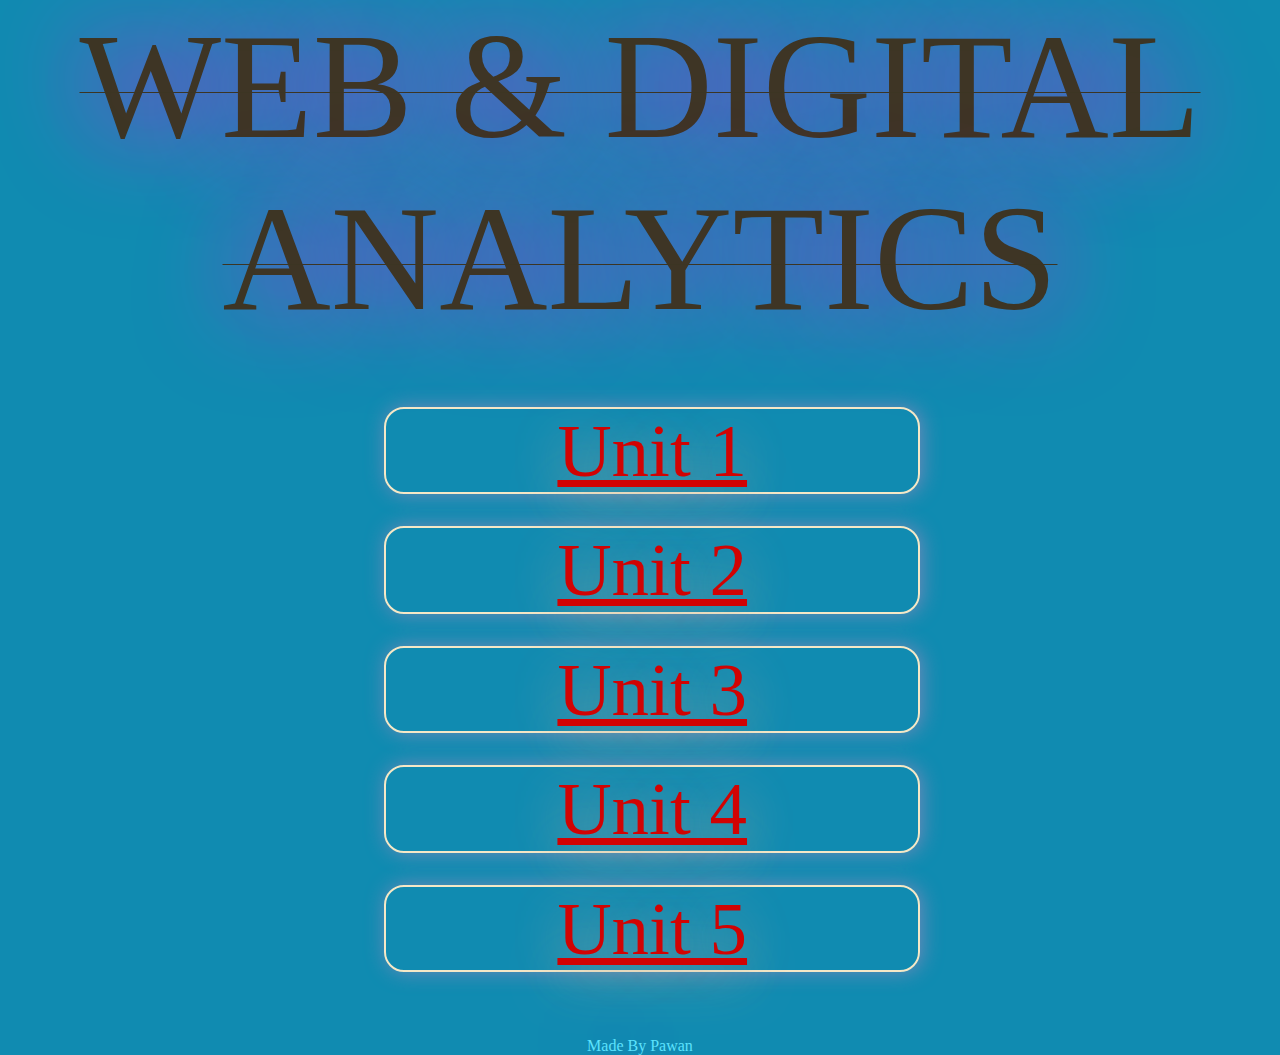
<file: index.html>
<html>
    <head>
        <title>W&DA Notes</title>
        <link rel="stylesheet" href="index_css.css">
    </head>
    <body>
        <header>
            <h1 class="glow under"> web & digital analytics</h1>
        </header>
        <main>
            <div class="container">
                <a href="unit1.html">
                    <div class="chapters">Unit 1</div>
                </a>
            </div>
            <div class="container">
                <a href="unit2.html">
                <div class="chapters">Unit 2</div>
            </a>
            </div>
            <div class="container">
                <a href="unit3.html">
                <div class="chapters">Unit 3</div>
            </a>
            </div>
            <div class="container">
                <a href="unit4.html">
                <div class="chapters">Unit 4</div>
            </a>
            </div>
            <div class="container">
                <a href="unit5.html">
                <div class="chapters">Unit 5</div>
            </a>
            </div>
        </main>
        <footer>
            <p class="glow">Made by Pawan </p>
        </footer>
    </body>
</html>
</file>
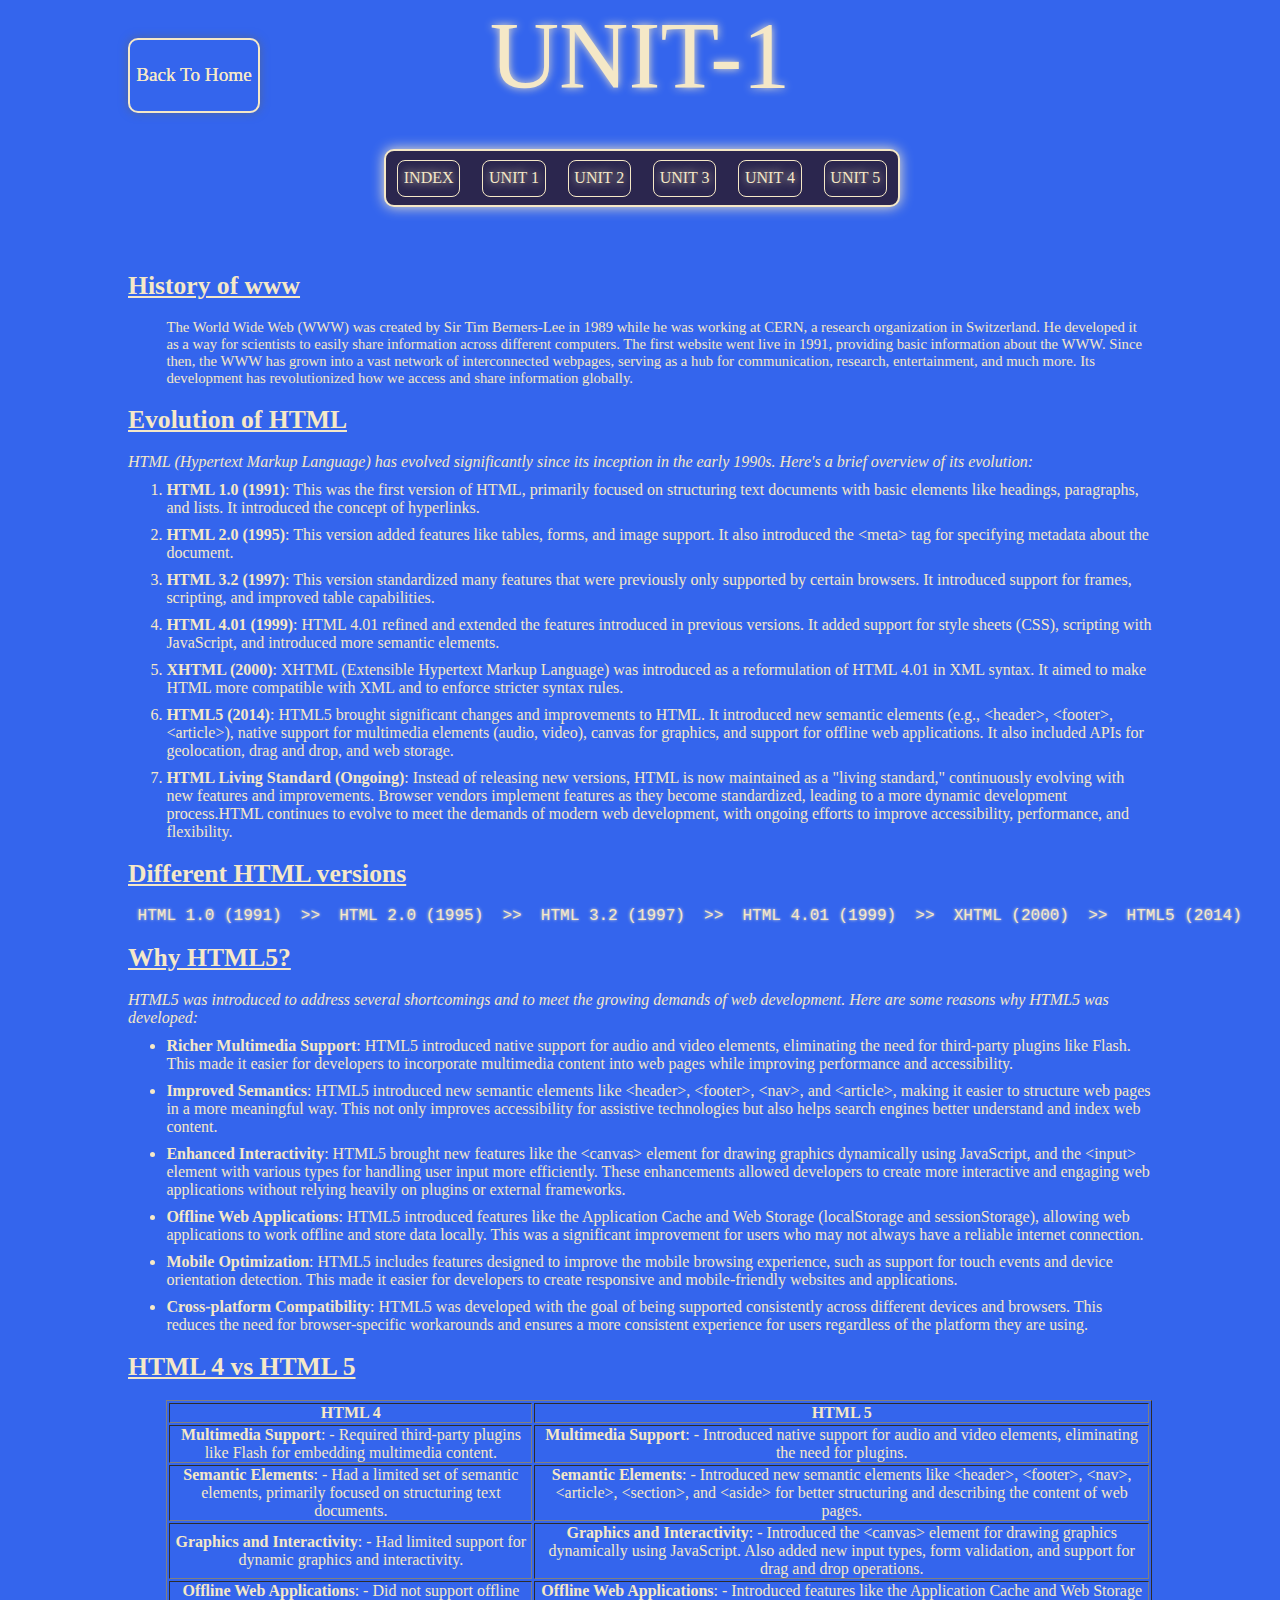
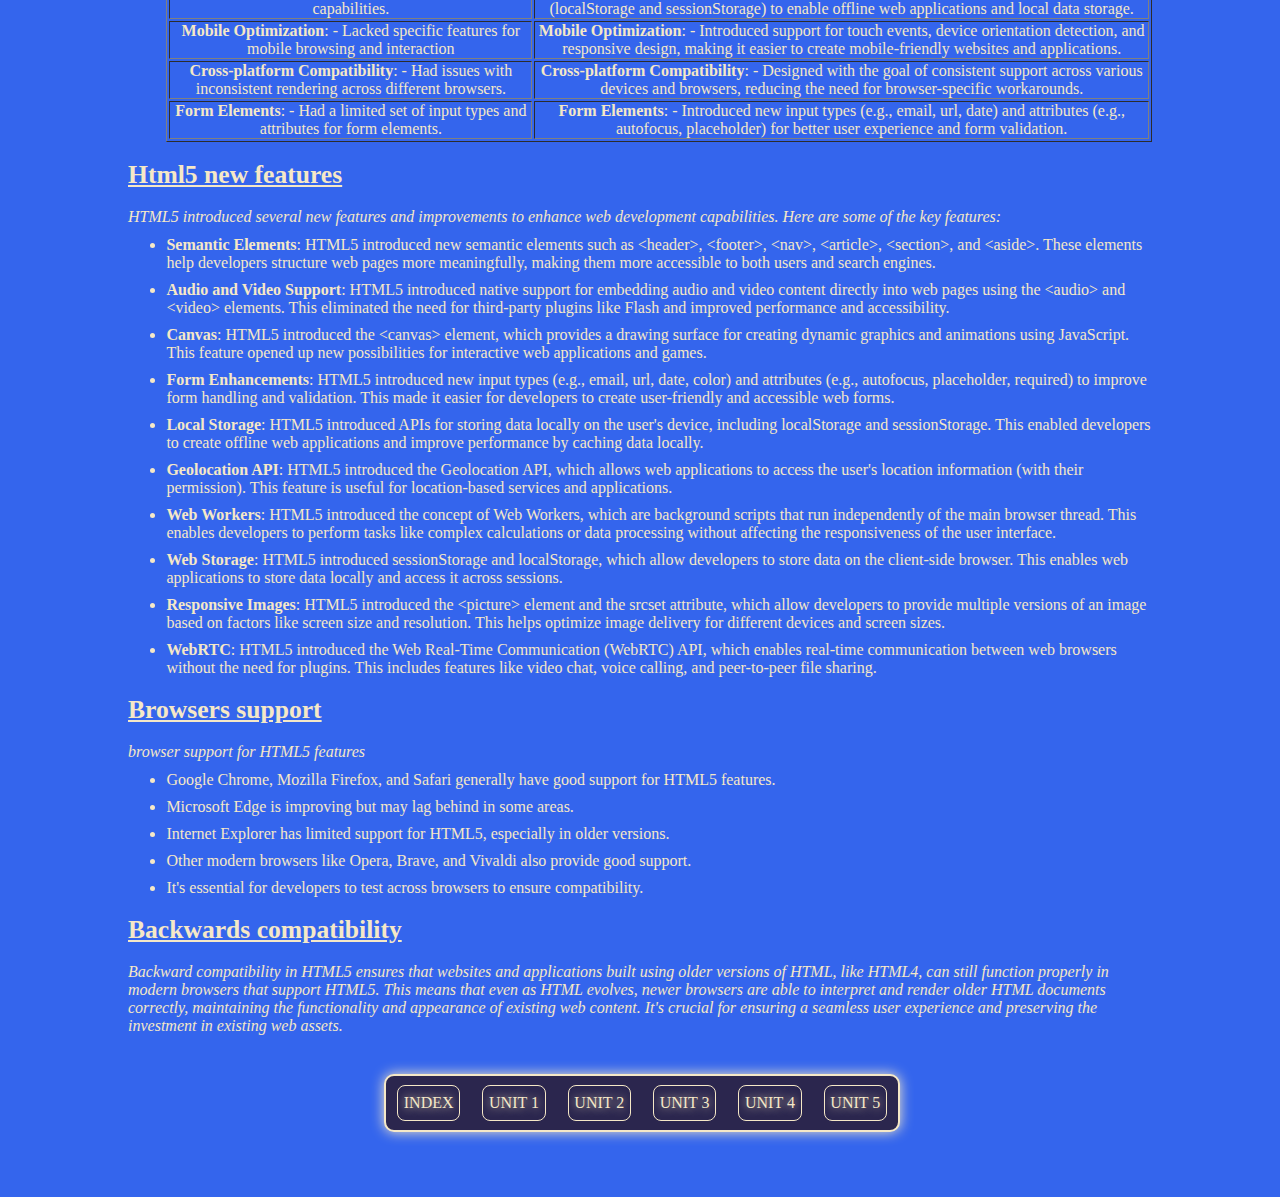
<file: unit1.html>
<html>
    <head>
        <title>UNIT-1</title>
        <link rel="stylesheet" href="unit.css">
    </head>
    <body>
        <header>
            <a href="index.html" class="backIndex">
                <div class="back_to_index">
                    Back to Home
                </div>
            </a>
            <h1>unit-1</h1>
            <div class="whiter">
                <ul>
                    <a href="index.html"><li>index</li></a>
                    <a href="unit1.html"><li>unit 1</li></a>
                    <a href="unit2.html"><li>unit 2</li></a>
                    <a href="unit3.html"><li>unit 3</li></a>
                    <a href="unit4.html"><li>unit 4</li></a>
                    <a href="unit5.html"><li>unit 5</li></a>
                </ul>
            </div>
        </header>
        
        <main>
            <h2>History of www</h2>
            <p class="buff">
                The World Wide Web (WWW) was created by Sir Tim Berners-Lee in 1989 while he was working at CERN, a research organization in Switzerland. He developed it as a way for scientists to easily share information across different computers. The first website went live in 1991, providing basic information about the WWW. Since then, the WWW has grown into a vast network of interconnected webpages, serving as a hub for communication, research, entertainment, and much more. Its development has revolutionized how we access and share information globally.
            </p>
            <h2>Evolution of HTML</h2>
            <p class="buff">
                <div class="ital">HTML (Hypertext Markup Language) has evolved significantly since its inception in the early 1990s. Here's a brief overview of its evolution:</div>
                <ol class="buff">
                    <li>
                        <b>HTML 1.0 (1991)</b>: This was the first version of HTML, primarily focused on structuring text documents with basic elements like headings, paragraphs, and lists. It introduced the concept of hyperlinks.
                    </li>
                    <li>
                        <b>HTML 2.0 (1995)</b>: This version added features like tables, forms, and image support. It also introduced the &lt;meta&gt; tag for specifying metadata about the document.
                    </li>
                    <li>
                        <b>HTML 3.2 (1997)</b>: This version standardized many features that were previously only supported by certain browsers. It introduced support for frames, scripting, and improved table capabilities.
                    </li>
                    <li>
                        <b>HTML 4.01 (1999)</b>: HTML 4.01 refined and extended the features introduced in previous versions. It added support for style sheets (CSS), scripting with JavaScript, and introduced more semantic elements.
                    </li>
                    <li>
                        <b>XHTML (2000)</b>: XHTML (Extensible Hypertext Markup Language) was introduced as a reformulation of HTML 4.01 in XML syntax. It aimed to make HTML more compatible with XML and to enforce stricter syntax rules.
                    </li>
                    <li>
                        <b>HTML5 (2014)</b>: HTML5 brought significant changes and improvements to HTML. It introduced new semantic elements (e.g., &lt;header&gt;, &lt;footer&gt;, &lt;article&gt;), native support for multimedia elements (audio, video), canvas for graphics, and support for offline web applications. It also included APIs for geolocation, drag and drop, and web storage.
                    </li>
                    <li>
                        <b>HTML Living Standard (Ongoing)</b>: Instead of releasing new versions, HTML is now maintained as a "living standard," continuously evolving with new features and improvements. Browser vendors implement features as they become standardized, leading to a more dynamic development process.HTML continues to evolve to meet the demands of modern web development, with ongoing efforts to improve accessibility, performance, and flexibility.
                    </li>
                </ol>
            </p>   
            <h2>Different HTML versions</h2>
            <p class="buff">
				<pre> HTML 1.0 (1991)  >>  HTML 2.0 (1995)  >>  HTML 3.2 (1997)  >>  HTML 4.01 (1999)  >>  XHTML (2000)  >>  HTML5 (2014) </pre>
            </p>
            <h2>Why HTML5?</h2>
            <p class="buff">
                <div class="ital">HTML5 was introduced to address several shortcomings and to meet the growing demands of web development. Here are some reasons why HTML5 was developed:</div>
                <ul class="buff">
                    <li>
                        <b>Richer Multimedia Support</b>: HTML5 introduced native support for audio and video elements, eliminating the need for third-party plugins like Flash. This made it easier for developers to incorporate multimedia content into web pages while improving performance and accessibility.
                    </li>
                    <li>
                        <b>Improved Semantics</b>: HTML5 introduced new semantic elements like &lt;header&gt;, &lt;footer&gt;, &lt;nav&gt;, and &lt;article&gt;, making it easier to structure web pages in a more meaningful way. This not only improves accessibility for assistive technologies but also helps search engines better understand and index web content.
                    </li>
                    <li>
                        <b>Enhanced Interactivity</b>: HTML5 brought new features like the &lt;canvas&gt; element for drawing graphics dynamically using JavaScript, and the &lt;input&gt; element with various types for handling user input more efficiently. These enhancements allowed developers to create more interactive and engaging web applications without relying heavily on plugins or external frameworks.
                    </li>
                    <li>
                        <b>Offline Web Applications</b>: HTML5 introduced features like the Application Cache and Web Storage (localStorage and sessionStorage), allowing web applications to work offline and store data locally. This was a significant improvement for users who may not always have a reliable internet connection.
                    </li>
                    <li>
                        <b>Mobile Optimization</b>: HTML5 includes features designed to improve the mobile browsing experience, such as support for touch events and device orientation detection. This made it easier for developers to create responsive and mobile-friendly websites and applications.
                    </li>
                    <li>
                        <b>Cross-platform Compatibility</b>: HTML5 was developed with the goal of being supported consistently across different devices and browsers. This reduces the need for browser-specific workarounds and ensures a more consistent experience for users regardless of the platform they are using.
                    </li>
                </ul>
            </p>
            <h2>HTML 4 vs HTML 5</h2>
            <p class="buff">
                <table border=1>
                    <tr>
                        <td><b>HTML 4</b></td>
                        <td><b>HTML 5</b></td>
                    </tr>
                    <tr>
                        <td><b>Multimedia Support</b>:
                            - Required third-party plugins like Flash for embedding multimedia content.
                        </td>
                        <td><b>Multimedia Support</b>:
                            - Introduced native support for audio and video elements, eliminating the need for plugins.
						</td>
                    </tr>
                    <tr>
                        <td><b>Semantic Elements</b>: - Had a limited set of semantic elements, primarily focused on structuring text documents.</td>
                        <td><b>Semantic Elements</b>: - Introduced new semantic elements like &lt;header&gt;, &lt;footer&gt;, &lt;nav&gt;, &lt;article&gt;, &lt;section&gt;, and &lt;aside&gt; for better structuring and describing the content of web pages.</td>
                    </tr>
                    <tr>
                        <td><b>Graphics and Interactivity</b>: - Had limited support for dynamic graphics and interactivity.</td>
                        <td><b>Graphics and Interactivity</b>: - Introduced the &lt;canvas&gt; element for drawing graphics dynamically using JavaScript. Also added new input types, form validation, and support for drag and drop operations.</td>
                    </tr>
                    <tr>
                        <td><b>Offline Web Applications</b>: - Did not support offline capabilities.</td>
                        <td><b>Offline Web Applications</b>: - Introduced features like the Application Cache and Web Storage (localStorage and sessionStorage) to enable offline web applications and local data storage.</td>
                    </tr>
                    <tr>
                        <td><b>Mobile Optimization</b>: - Lacked specific features for mobile browsing and interaction</td>
                        <td><b>Mobile Optimization</b>: - Introduced support for touch events, device orientation detection, and responsive design, making it easier to create mobile-friendly websites and applications.</td>
                    </tr>
                    <tr>
                        <td><b>Cross-platform Compatibility</b>: - Had issues with inconsistent rendering across different browsers.</td>
                        <td><b>Cross-platform Compatibility</b>: - Designed with the goal of consistent support across various devices and browsers, reducing the need for browser-specific workarounds.</td>
                    </tr>
                    <tr>
                        <td><b>Form Elements</b>: - Had a limited set of input types and attributes for form elements.</td>
                        <td><b>Form Elements</b>: - Introduced new input types (e.g., email, url, date) and attributes (e.g., autofocus, placeholder) for better user experience and form validation.</td>
                    </tr>
                </table>
            </p>
			
			<h2>Html5 new features</h2>
			<p class="buff">
				<div class="ital"> HTML5 introduced several new features and improvements to enhance web development capabilities. Here are some of the key features: </div>
				<ul class="buff">
					<li>
						<b>Semantic Elements</b>: HTML5 introduced new semantic elements such as &lt;header&gt;, &lt;footer&gt;, &lt;nav&gt;, &lt;article&gt;, &lt;section&gt;, and &lt;aside&gt;. These elements help developers structure web pages more meaningfully, making them more accessible to both users and search engines.
					</li>
					<li>
						<b>Audio and Video Support</b>: HTML5 introduced native support for embedding audio and video content directly into web pages using the &lt;audio&gt; and &lt;video&gt; elements. This eliminated the need for third-party plugins like Flash and improved performance and accessibility.
					</li>
					<li>
						<b>Canvas</b>: HTML5 introduced the &lt;canvas&gt; element, which provides a drawing surface for creating dynamic graphics and animations using JavaScript. This feature opened up new possibilities for interactive web applications and games.
					</li>
					<li>
						<b>Form Enhancements</b>: HTML5 introduced new input types (e.g., email, url, date, color) and attributes (e.g., autofocus, placeholder, required) to improve form handling and validation. This made it easier for developers to create user-friendly and accessible web forms.
					</li>
					<li>
						<b>Local Storage</b>: HTML5 introduced APIs for storing data locally on the user's device, including localStorage and sessionStorage. This enabled developers to create offline web applications and improve performance by caching data locally.
					</li>
					<li>
						<b>Geolocation API</b>: HTML5 introduced the Geolocation API, which allows web applications to access the user's location information (with their permission). This feature is useful for location-based services and applications.
					</li>
					<li>
						<b>Web Workers</b>: HTML5 introduced the concept of Web Workers, which are background scripts that run independently of the main browser thread. This enables developers to perform tasks like complex calculations or data processing without affecting the responsiveness of the user interface.
					</li>
					<li>
						<b>Web Storage</b>: HTML5 introduced sessionStorage and localStorage, which allow developers to store data on the client-side browser. This enables web applications to store data locally and access it across sessions.
					</li>
					<li>
						<b>Responsive Images</b>: HTML5 introduced the &lt;picture&gt; element and the srcset attribute, which allow developers to provide multiple versions of an image based on factors like screen size and resolution. This helps optimize image delivery for different devices and screen sizes.
					</li>
					<li>
						<b>WebRTC</b>: HTML5 introduced the Web Real-Time Communication (WebRTC) API, which enables real-time communication between web browsers without the need for plugins. This includes features like video chat, voice calling, and peer-to-peer file sharing.
					</li>
				</ul>
			</p>
			<h2>Browsers support</h2>
			<p>
				<div class="ital">browser support for HTML5 features</div>
				<ul class="buff">
					<li>
						Google Chrome, Mozilla Firefox, and Safari generally have good support for HTML5 features.
					</li>
					<li>
						Microsoft Edge is improving but may lag behind in some areas.
					</li>
					<li>
						Internet Explorer has limited support for HTML5, especially in older versions.
					</li>
					<li>
						Other modern browsers like Opera, Brave, and Vivaldi also provide good support.
					</li>
					<li>
						It's essential for developers to test across browsers to ensure compatibility.
					</li>
				</ul>
			</p>
			<h2>Backwards compatibility</h2>
			<div class="ital">
				Backward compatibility in HTML5 ensures that websites and applications built using older versions of HTML, like HTML4, can still function properly in modern browsers that support HTML5. This means that even as HTML evolves, newer browsers are able to interpret and render older HTML documents correctly, maintaining the functionality and appearance of existing web content. It's crucial for ensuring a seamless user experience and preserving the investment in existing web assets.
			</div>
        </main>

        <footer>
            <div class="whiter">
                <ul>
                    <a href="index.html"><li>index</li></a>
                    <a href="unit1.html"><li>unit 1</li></a>
                    <a href="unit2.html"><li>unit 2</li></a>
                    <a href="unit3.html"><li>unit 3</li></a>
                    <a href="unit4.html"><li>unit 4</li></a>
                    <a href="unit5.html"><li>unit 5</li></a>
                </ul>
            </div>
        </footer>
    </body>
</html>
</file>
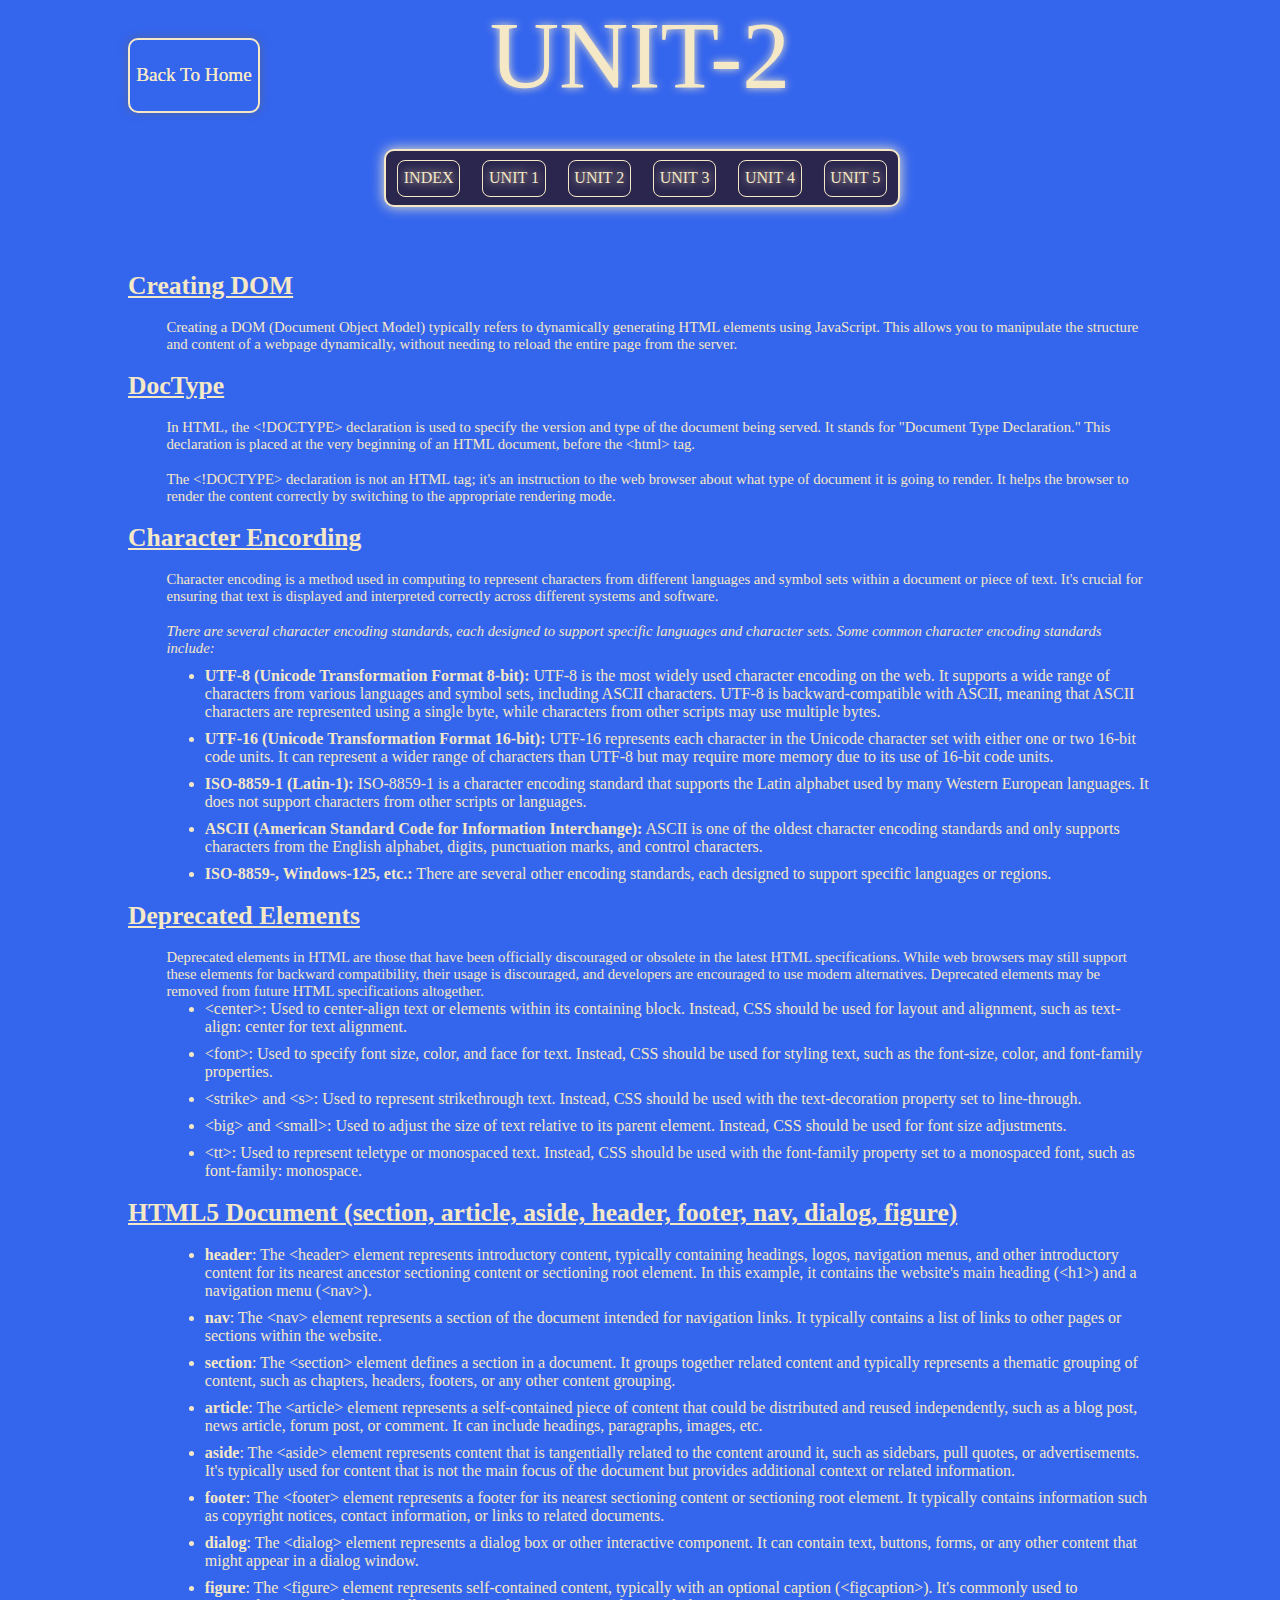
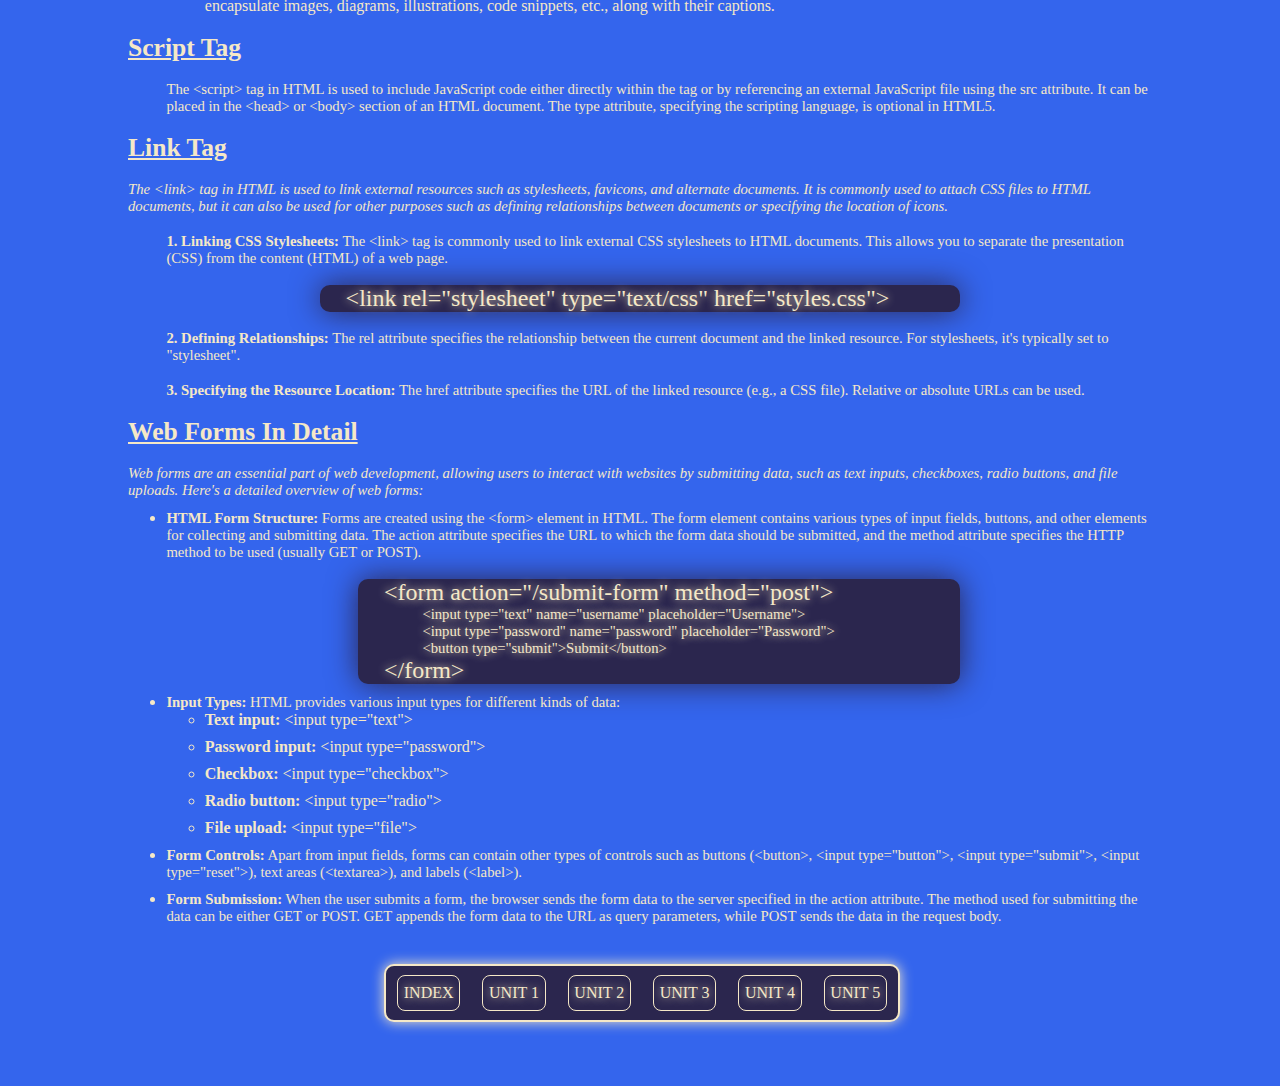
<file: unit2.html>
<html>
    <head>
        <title>UNIT-2</title>
        <link rel="stylesheet" href="unit.css">
    </head>
    <body>
        <header>
            <a href="index.html" class="backIndex">
                <div class="back_to_index">
                    Back to Home
                </div>
            </a>
            <h1>unit-2</h1>
            <div class="whiter">
                <ul>
                    <a href="index.html"><li>index</li></a>
                    <a href="unit1.html"><li>unit 1</li></a>
                    <a href="unit2.html"><li>unit 2</li></a>
                    <a href="unit3.html"><li>unit 3</li></a>
                    <a href="unit4.html"><li>unit 4</li></a>
                    <a href="unit5.html"><li>unit 5</li></a>
                </ul>
            </div>
        </header>
        
        <main>
            <h2>Creating DOM</h2>
            <p class="buff">Creating a DOM (Document Object Model) typically refers to dynamically generating HTML elements using JavaScript. This allows you to manipulate the structure and content of a webpage dynamically, without needing to reload the entire page from the server.</p>
            <h2>DocType</h2>
            <p class="buff">In HTML, the &lt;!DOCTYPE&gt; declaration is used to specify the version and type of the document being served. It stands for "Document Type Declaration." This declaration is placed at the very beginning of an HTML document, before the &lt;html&gt; tag.</p>
            <p class="buff gap">The &lt;!DOCTYPE&gt; declaration is not an HTML tag; it's an instruction to the web browser about what type of document it is going to render. It helps the browser to render the content correctly by switching to the appropriate rendering mode.</p>
            <h2>Character Encording</h2>
            <p class="buff">
                Character encoding is a method used in computing to represent characters from different languages and symbol sets within a document or piece of text. It's crucial for ensuring that text is displayed and interpreted correctly across different systems and software.
            </p>
            <p class="buff gap ital">There are several character encoding standards, each designed to support specific languages and character sets. Some common character encoding standards include:</p>
            <div class="buff">
                <ul class="buff">
                    <li><b>UTF-8 (Unicode Transformation Format 8-bit):</b> UTF-8 is the most widely used character encoding on the web. It supports a wide range of characters from various languages and symbol sets, including ASCII characters. UTF-8 is backward-compatible with ASCII, meaning that ASCII characters are represented using a single byte, while characters from other scripts may use multiple bytes.</li>
                    <li><b>UTF-16 (Unicode Transformation Format 16-bit):</b> UTF-16 represents each character in the Unicode character set with either one or two 16-bit code units. It can represent a wider range of characters than UTF-8 but may require more memory due to its use of 16-bit code units.</li>
                    <li><b>ISO-8859-1 (Latin-1):</b> ISO-8859-1 is a character encoding standard that supports the Latin alphabet used by many Western European languages. It does not support characters from other scripts or languages.</li>
                    <li><b>ASCII (American Standard Code for Information Interchange):</b> ASCII is one of the oldest character encoding standards and only supports characters from the English alphabet, digits, punctuation marks, and control characters.</li>
                    <li><b>ISO-8859-, Windows-125, etc.:</b> There are several other encoding standards, each designed to support specific languages or regions.</li>
                </ul>
            </div>
            <h2>Deprecated Elements</h2>
            <p class="buff">
                Deprecated elements in HTML are those that have been officially discouraged or obsolete in the latest HTML specifications. While web browsers may still support these elements for backward compatibility, their usage is discouraged, and developers are encouraged to use modern alternatives. Deprecated elements may be removed from future HTML specifications altogether.
            </p>
            <div class="buff">
                <ul class="buff">
                    <li>&lt;center&gt;: Used to center-align text or elements within its containing block. Instead, CSS should be used for layout and alignment, such as text-align: center for text alignment.</li>
                    <li>&lt;font&gt;: Used to specify font size, color, and face for text. Instead, CSS should be used for styling text, such as the font-size, color, and font-family properties.</li>
                    <li>&lt;strike&gt; and &lt;s&gt;: Used to represent strikethrough text. Instead, CSS should be used with the text-decoration property set to line-through.</li>
                    <li>&lt;big&gt; and &lt;small&gt;: Used to adjust the size of text relative to its parent element. Instead, CSS should be used for font size adjustments.</li>
                    <li>&lt;tt&gt;: Used to represent teletype or monospaced text. Instead, CSS should be used with the font-family property set to a monospaced font, such as font-family: monospace.</li>
                </ul>
            </div>
            <h2>HTML5 Document (section, article, aside, header, footer, nav, dialog, figure)</h2>
            <div class="buff">
                <ul class="buff">
                    <li><b>header</b>: The &lt;header&gt; element represents introductory content, typically containing headings, logos, navigation menus, and other introductory content for its nearest ancestor sectioning content or sectioning root element. In this example, it contains the website's main heading (&lt;h1&gt;) and a navigation menu (&lt;nav&gt;).</li>
                    <li><b>nav</b>: The &lt;nav&gt; element represents a section of the document intended for navigation links. It typically contains a list of links to other pages or sections within the website.</li>
                    <li><b>section</b>: The &lt;section&gt; element defines a section in a document. It groups together related content and typically represents a thematic grouping of content, such as chapters, headers, footers, or any other content grouping.</li>
                    <li><b>article</b>: The &lt;article&gt; element represents a self-contained piece of content that could be distributed and reused independently, such as a blog post, news article, forum post, or comment. It can include headings, paragraphs, images, etc.</li>
                    <li><b>aside</b>: The &lt;aside&gt; element represents content that is tangentially related to the content around it, such as sidebars, pull quotes, or advertisements. It's typically used for content that is not the main focus of the document but provides additional context or related information.</li>
                    <li><b>footer</b>: The &lt;footer&gt; element represents a footer for its nearest sectioning content or sectioning root element. It typically contains information such as copyright notices, contact information, or links to related documents.</li>
                    <li><b>dialog</b>: The &lt;dialog&gt; element represents a dialog box or other interactive component. It can contain text, buttons, forms, or any other content that might appear in a dialog window.</li>
                    <li><b>figure</b>: The &lt;figure&gt; element represents self-contained content, typically with an optional caption (&lt;figcaption&gt;). It's commonly used to encapsulate images, diagrams, illustrations, code snippets, etc., along with their captions.</li>
                </ul>
            </div>
            <h2>Script Tag</h2>
            <p class="buff">
                The &lt;script&gt; tag in HTML is used to include JavaScript code either directly within the tag or by referencing an external JavaScript file using the src attribute. It can be placed in the &lt;head&gt; or &lt;body&gt; section of an HTML document. The type attribute, specifying the scripting language, is optional in HTML5.
            </p>
            <h2>Link Tag</h2>
            <p class="ital">
                The &lt;link&gt; tag in HTML is used to link external resources such as stylesheets, favicons, and alternate documents. It is commonly used to attach CSS files to HTML documents, but it can also be used for other purposes such as defining relationships between documents or specifying the location of icons.
            </p>
            <p class="buff gap"><b>1. Linking CSS Stylesheets:</b> The &lt;link&gt; tag is commonly used to link external CSS stylesheets to HTML documents. This allows you to separate the presentation (CSS) from the content (HTML) of a web page.</p>
            <div class="example">&lt;link rel="stylesheet" type="text/css" href="styles.css"&gt;</div>
            <p class="buff gap">
                <b>2. Defining Relationships:</b> The rel attribute specifies the relationship between the current document and the linked resource. For stylesheets, it's typically set to "stylesheet".
            </p>
            <p class="buff gap"><b>3. Specifying the Resource Location:</b> The href attribute specifies the URL of the linked resource (e.g., a CSS file). Relative or absolute URLs can be used.</p>
            <h2>Web Forms In Detail</h2>
            <p class="ital">Web forms are an essential part of web development, allowing users to interact with websites by submitting data, such as text inputs, checkboxes, radio buttons, and file uploads. Here's a detailed overview of web forms:</p>
            <ul class="buff">
                <li>
                    <p><b>HTML Form Structure:</b> Forms are created using the &lt;form&gt; element in HTML. The form element contains various types of input fields, buttons, and other elements for collecting and submitting data. The action attribute specifies the URL to which the form data should be submitted, and the method attribute specifies the HTTP method to be used (usually GET or POST).</p>
                    <div class="example">
                        &lt;form action="/submit-form" method="post"&gt;
                        <p class="buff">&lt;input type="text" name="username" placeholder="Username"&gt;</p>
                        <p class="buff">&lt;input type="password" name="password" placeholder="Password"&gt;</p>
                        <p class="buff">&lt;button type="submit"&gt;Submit&lt;/button&gt;</p>
                        &lt;/form&gt;
                    </div>
                </li>

                <li>
                    <p><b>Input Types:</b> HTML provides various input types for different kinds of data:
                    </p>
                    <ul class="buff">
                        <li><b>Text input:</b> &LT;input type="text"&GT;</li>
                        <li><b>Password input:</b> &LT;input type="password"&GT;</li>
                        <li><b>Checkbox:</b> &LT;input type="checkbox"&GT;</li>
                        <li><b>Radio button:</b> &lt;input type="radio"&gt;</li>
                        <li><b>File upload:</b> &lt;input type="file"&gt;</li>
                    </ul>
                </li>

                <li>
                    <p><b>Form Controls:</b> Apart from input fields, forms can contain other types of controls such as buttons (&lt;button&gt;, &lt;input type="button"&gt;, &lt;input type="submit"&gt;, &lt;input type="reset"&gt;), text areas (&lt;textarea&gt;), and labels (&lt;label&gt;).</p>
                </li>
                <li><p>
                    <b>Form Submission:</b> When the user submits a form, the browser sends the form data to the server specified in the action attribute. The method used for submitting the data can be either GET or POST. GET appends the form data to the URL as query parameters, while POST sends the data in the request body.
                </p></li>
            </ul>
        </main>

        <footer>
            <div class="whiter">
                <ul>
                    <a href="index.html"><li>index</li></a>
                    <a href="unit1.html"><li>unit 1</li></a>
                    <a href="unit2.html"><li>unit 2</li></a>
                    <a href="unit3.html"><li>unit 3</li></a>
                    <a href="unit4.html"><li>unit 4</li></a>
                    <a href="unit5.html"><li>unit 5</li></a>
                </ul>
            </div>
        </footer>
    </body>
</html>
</file>
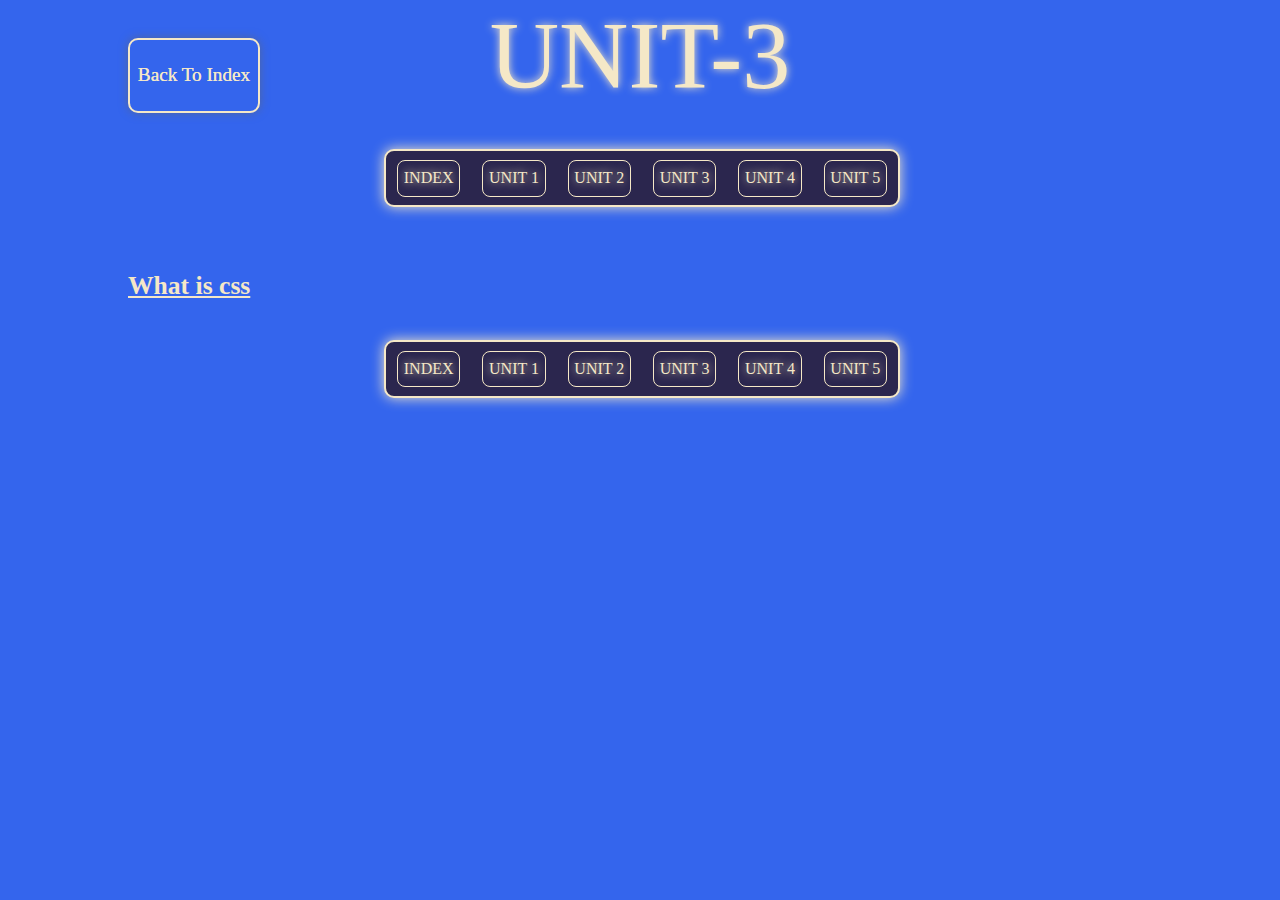
<file: unit3.html>
<html>
    <head>
        <title>UNIT-3</title>
        <link rel="stylesheet" href="unit.css">
    </head>
    <body>
        <header>
            <a href="index.html" class="backIndex">
                <div class="back_to_index">
                    Back to Index
                </div>
            </a>
            <h1>unit-3</h1>
            <div class="whiter">
                <ul>
                    <a href="index.html"><li>index</li></a>
                    <a href="unit1.html"><li>unit 1</li></a>
                    <a href="unit2.html"><li>unit 2</li></a>
                    <a href="unit3.html"><li>unit 3</li></a>
                    <a href="unit4.html"><li>unit 4</li></a>
                    <a href="unit5.html"><li>unit 5</li></a>
                </ul>
            </div>
        </header>
        
        <main>
            <h2>What is css</h2>
            <p></p>
        </main>

        <footer>
            <div class="whiter">
                <ul>
                    <a href="index.html"><li>index</li></a>
                    <a href="unit1.html"><li>unit 1</li></a>
                    <a href="unit2.html"><li>unit 2</li></a>
                    <a href="unit3.html"><li>unit 3</li></a>
                    <a href="unit4.html"><li>unit 4</li></a>
                    <a href="unit5.html"><li>unit 5</li></a>
                </ul>
            </div>
        </footer>
    </body>
</html>
</file>
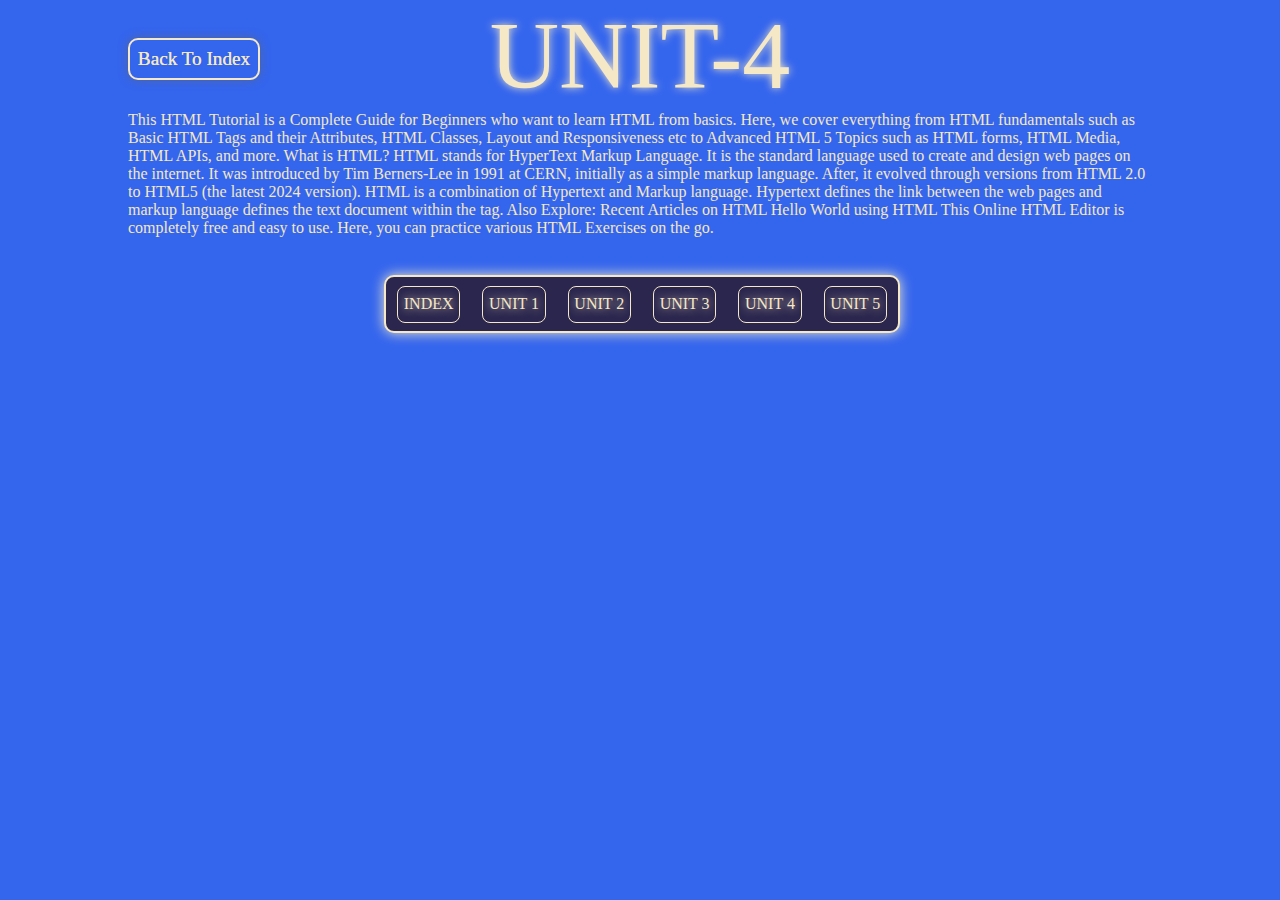
<file: unit4.html>
<html>
    <head>
        <title>UNIT-3</title>
        <link rel="stylesheet" href="unit.css">
    </head>
    <body>
        <header>
            <a href="index.html" class="backIndex">
                <div class="back_to_index">
                    Back to Index
                </div>
            </a>
            <h1>unit-4</h1>
        </header>
        
        <main>
            This HTML Tutorial is a Complete Guide for Beginners who want to learn HTML from basics. Here, we cover everything from HTML fundamentals such as Basic HTML Tags and their Attributes, HTML Classes, Layout and Responsiveness etc to Advanced HTML 5 Topics such as HTML forms, HTML Media, HTML APIs, and more.
            What is HTML?
HTML stands for HyperText Markup Language. It is the standard language used to create and design web pages on the internet. It was introduced by Tim Berners-Lee in 1991 at CERN, initially as a simple markup language. After, it evolved through versions from HTML 2.0 to HTML5 (the latest 2024 version).

HTML is a combination of Hypertext and Markup language. Hypertext defines the link between the web pages and markup language defines the text document within the tag.

Also Explore: Recent Articles on HTML

Hello World using HTML
This Online HTML Editor is completely free and easy to use. Here, you can practice various HTML Exercises on the go.
        </main>

        <footer>
            <div class="whiter">
                <ul>
                    <a href="index.html"><li>index</li></a>
                    <a href="unit1.html"><li>unit 1</li></a>
                    <a href="unit2.html"><li>unit 2</li></a>
                    <a href="unit3.html"><li>unit 3</li></a>
                    <a href="unit4.html"><li>unit 4</li></a>
                    <a href="unit5.html"><li>unit 5</li></a>
                </ul>
            </div>
        </footer>
    </body>
</html>
</file>
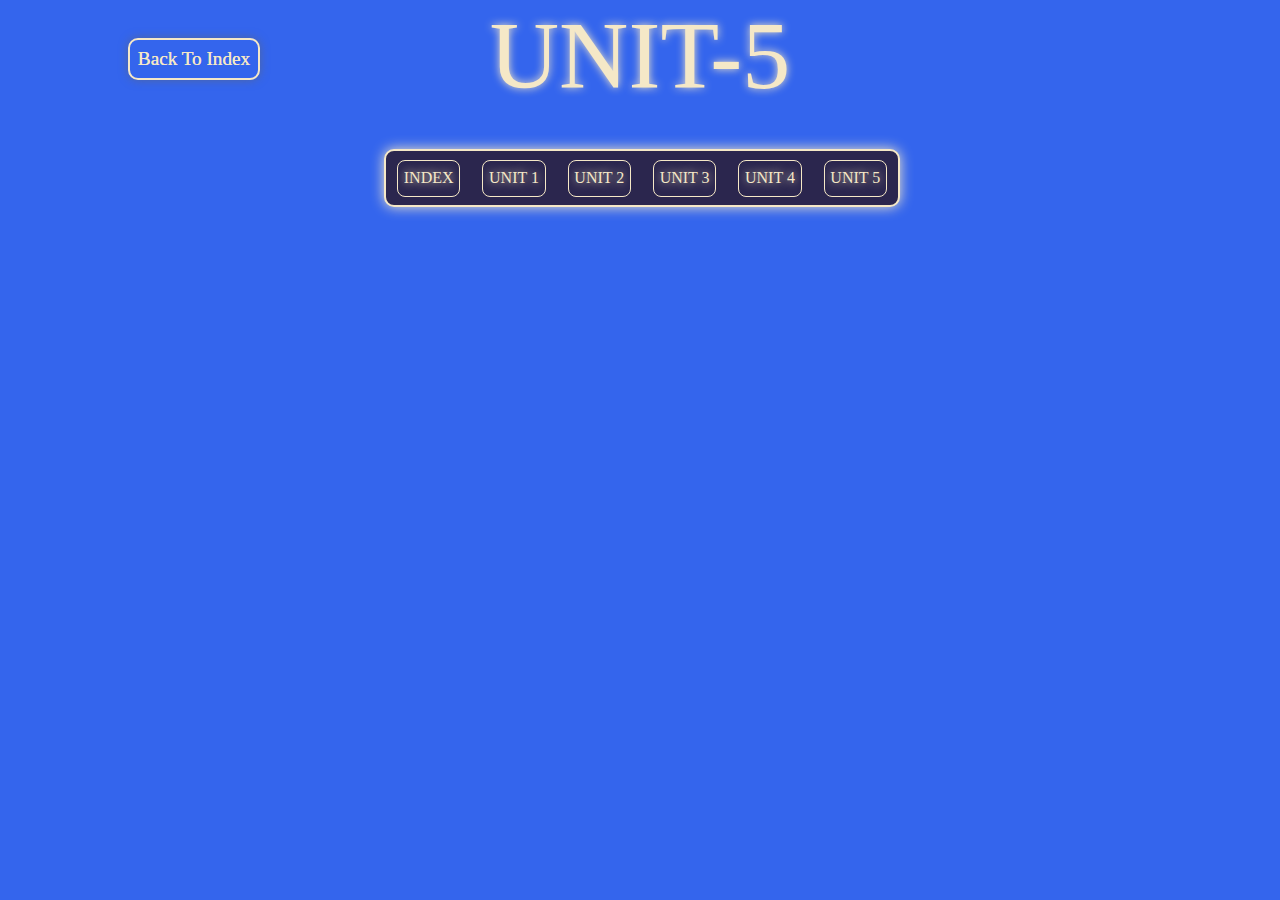
<file: unit5.html>
<html>
    <head>
        <title>UNIT-5</title>
        <link rel="stylesheet" href="unit.css">
    </head>
    <body>
        <header>
            <a href="index.html" class="backIndex">
                <div class="back_to_index">
                    Back to Index
                </div>
            </a>
            <h1>unit-5</h1>
        </header>
        
        <main>

        </main>

        <footer>
            <div class="whiter">
                <ul>
                    <a href="index.html"><li>index</li></a>
                    <a href="unit1.html"><li>unit 1</li></a>
                    <a href="unit2.html"><li>unit 2</li></a>
                    <a href="unit3.html"><li>unit 3</li></a>
                    <a href="unit4.html"><li>unit 4</li></a>
                    <a href="unit5.html"><li>unit 5</li></a>
                </ul>
            </div>
        </footer>
    </body>
</html>
</file>
<file: index_css.css>
*{
    margin: 0;
    padding: 0;
}
body{
    background-color: rgb(16, 139, 177);
}
h1{
    text-align: center;
    text-transform: uppercase;
    font-weight: 200;
    font-size: 150px;
    color: rgb(60, 53, 35);
}
h3{
	text-align: center;
    text-transform: uppercase;
    font-weight: 70;
    font-size: 35px;
    color: rgb(151, 43, 206);
}
a{
    text-decoration:underline;
    color:rgb(209, 3, 3);
}
main{
    height: 70%;
}
header{
	margin-bottom: 7vh;
}
footer{
    text-align: center;
    text-transform: capitalize;
    color: rgb(92, 226, 253);
}
.chapters{
    height: 10%;
	width: 40vw;
    padding: 2%;
	margin-bottom: 2rem;
    border-radius: 20px;
	display:flex;
    align-items: center;
    justify-content: space-around;
    text-align: center;
    font-size: 75px;
    box-shadow: 2px 0px 20px #708aba;
    border:2px solid rgb(245, 232, 199);
	transition: ease-in .2s box-shadow,ease-in .2s background-color;
    text-shadow: 0 10px 50px rgb(171, 167, 155);
}
.chapters:hover{
	background-color: rgb(67, 85, 133);
    box-shadow: 10px 0px 10px rgb(0, 255, 64);
}
.container{
    margin: 0 30% 2% 30%;
}
.glow{
	text-shadow: 0px 0px 100px rgb(255, 0, 225);
}
.under{
	text-decoration:line-through 1px;
}
</file>
<file: unit.css>
*{
    margin: 0;
    padding: 0;
}
body{
    background-color: rgb(52, 101, 237);
    
}
h1{
    text-align: center;
    text-transform: uppercase;
    font-weight: 100;
    font-size: 6rem;
    color: rgb(245, 232, 199);
	text-shadow: 0 0 8px rgb(245, 232, 199);
}
/* b{
	text-decoration: underline;
} */
h2{
	text-decoration: underline;
	font-size: 2vw;
	margin: 2vh 0;
	margin-left: 0vh;
}
.buff{
	padding-left: 3vw;
}
.ital{
	font-style: italic;
	margin-bottom: 10px;
}
.gap{
    margin-top: 2vh;;
}
.example{
    margin: 2vh 15vw 0 15vw;
    padding-left: 2vw;;
    font-weight: 100;
    font-size: 1.5rem;
	text-shadow: 0 0 8px rgb(245, 232, 199);
    box-shadow: 0 0 30px rgb(43, 38, 78);
    background-color: rgb(43, 38, 78);
    border-radius: 10px;
    /* text-align: center; */
}
p{
	font-size: 1.15vw;
}
pre{
	font-size: 1.25vw;
	text-shadow: 0 0 3px rgb(245, 232, 199);
}
a{
    text-decoration: none;
    color:rgb(245, 232, 199);
}
main{
    color:rgb(245, 232, 199);
    margin: 0vw 10vw;
    margin-bottom: 2vh;
}
header{
    position:relative;
}
table{
	color:rgb(245, 232, 199);
}
td{
	text-align:center;
}
.back_to_index{
    position: absolute;
    top: 38;
    left: 10vw;
    width: 10vw;
    height: 34%;
    display: grid;
    place-content: center;
	text-shadow: 0 0 0px rgb(245, 232, 199);
	font-size: 1.5vw;
    font-weight: 100;
	text-transform: capitalize;
    box-shadow: 0px 0px 10px rgb(80, 101, 158);
    border: 2px solid rgb(245, 232, 199);
    border-radius: 10px;
    transition: ease-in .4s box-shadow,ease-in .4s background-color;
}
li{
	margin-bottom:1vh;
}
.back_to_index:hover{
    background-color: rgb(67, 85, 133);
    box-shadow: 0px 0px 8px rgb(245, 232, 199);
}
.whiter ul{
    list-style-type: none;
    display: flex;
    justify-content: space-around;
    align-items: center;
    width:100%;
    height:80%;
}
.whiter ul a{
    width: 12%;
    height:80%;
    /* background-color: orange; */
    display:grid;
    place-content: center;
    border:1px solid rgb(245, 232, 199);
    border-radius:8px;
	text-shadow: 0 0 10px rgb(245, 232, 199);
    transition: ease-in .3s background-color, ease-in .3s text-shadow;
}
.whiter ul a:hover{
    background-color: rgb(67, 85, 133);
    
	text-shadow: 0 0 10px rgb(0, 0, 0);
}
.whiter ul li{
	margin-bottom:0vh;
	text-transform: uppercase;
}
.whiter{
    margin: 0% 30%;
	margin-bottom: 5%;
	margin-top: 3%;
    padding: 0% ;
    width: 40%;
    height: 6%;
    display:flex;
    align-items: center;
    background-color: rgb(43, 38, 78);
    border : 2px solid rgb(245, 232, 199);
    border-radius: 10px;
    box-shadow: 0px 0px 13px rgb(245, 232, 199);

}
</file>
